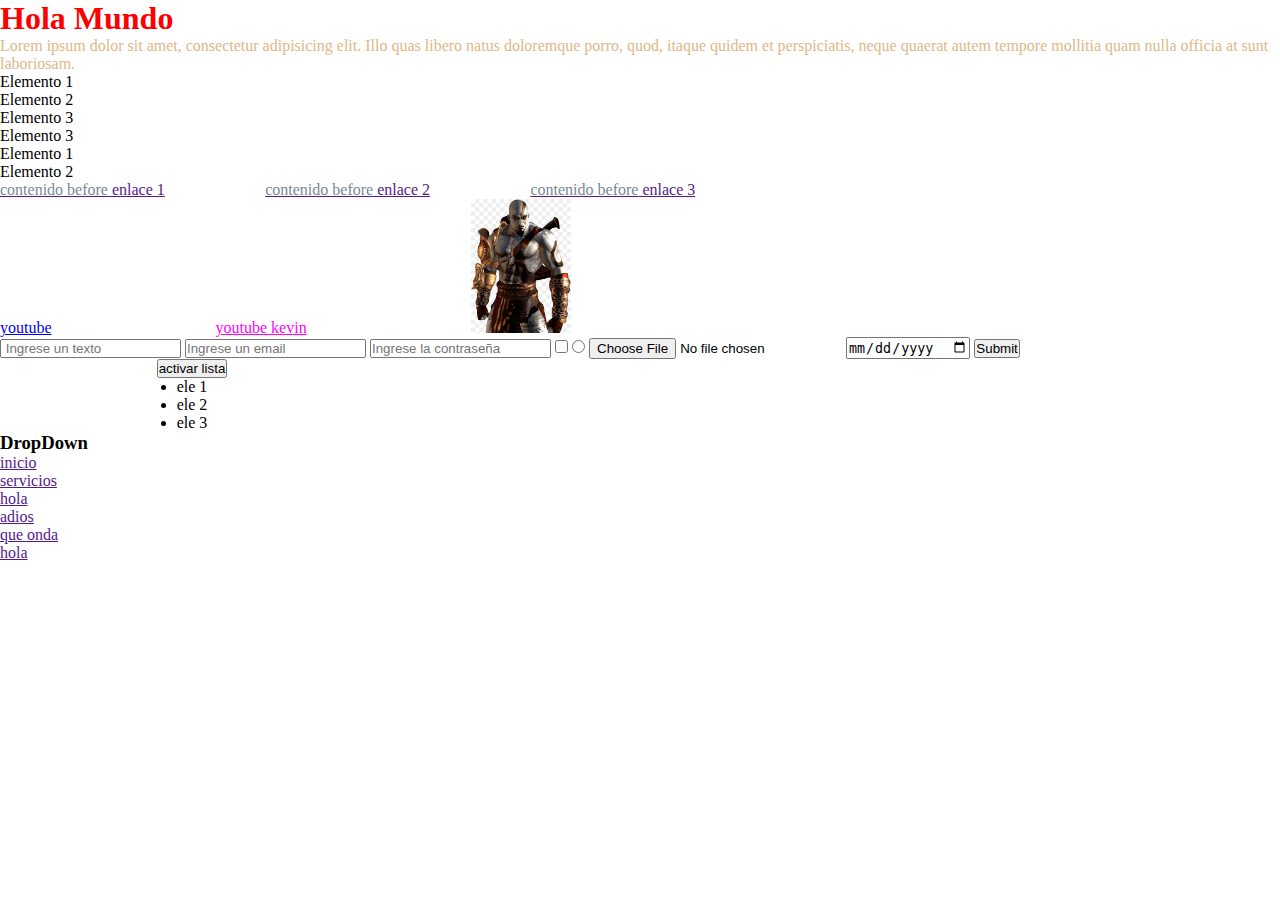
<file: HTM_CSS/index.html>
<!DOCTYPE html>
<html lang="es">
    <head>
        <meta charset="UTF-8">
        <meta name="viewport" content="width=device-width, initial-scale=1.0">
        <link rel="stylesheet" href="../Style/style.css">
        <title>Practica HTML</title>
    </head>
    <body>
        <!-- Esto son los comentarios en Html -->

        <!-- los div los puedes usar para dividir el contenido -->
        <div></div>

        <!-- encabezado  solo se utiliza una sola vez
        con la propiedad style podermos acceder a las propiedades del elemento -->
        <h1 style="color:red;"> Hola Mundo</h1>

        <!-- esta es otra forma de utilizar las propiedades del elemento o darle propiedades -->
        <style>
            p{
                color: burlywood;
            }
        </style>
        <!-- parrafo debes explicar y definir una idea o elemento -->
        <p>
            Lorem ipsum dolor sit amet, consectetur adipisicing elit. Illo quas
            libero natus doloremque porro, quod, itaque quidem et perspiciatis,
            neque quaerat autem tempore mollitia quam nulla officia at sunt
            laboriosam.
        </p>
        <!-- lista de objetos ordenada -->

        <ol>
            <!-- elemento de la lista -->
            <li>Elemento 1 </li>
            <li>Elemento 2 </li>
            <li>Elemento 3 </li>
        </ol>

        <!-- lista de objetos desordenadas -->
        <ul class="clase2">
            <li>Elemento 3 </li>
            <li>Elemento 1 </li>
            <li>Elemento 2 </li>

            <a href> enlace 1</a>
            <a href> enlace 2</a>
            <a href> enlace 3</a>
        </ul>
        <!-- enlaces -->
        <!-- enlace para cargar otra pagina desde la misma pestaña -->
        <a href="https://www.youtube.com" title="youtube normal"> youtube</a>
        <!-- enlaces que se cargan en otra pestaña  -->
        <a class="clase1" rel="noopener" href="https://www.youtube.com"
            target="_blank"
            title="youtube de kevin"> youtube kevin</a>

        <!-- imagenes  alt=> por si la imgane no carga muestra un texto -->
        <img src="./Kratos.png" alt=" kratos" title="kratos" width="100px">

        <!-- typos de input -->
        <form action>
            <input type="text" placeholder=" Ingrese un texto">
            <input type="email" name="email" placeholder="Ingrese un email">
            <input type="password" name="contraseña" id
                placeholder="Ingrese la contraseña" required>
            <input type="checkbox" placeholder="Chequee la caja">
            <input type="radio" placeholder="Radio">
            <input type="file" placeholder="Seleccione un archivo">
            <input type="date" placeholder="fecha">
            <input type="submit">
        </form>

        <div class="lista">

            <button> activar lista </button>

            <ul>
                <li> ele 1</li>
                <li> ele 2</li>
                <li> ele 3</li>
            </u>
        </div>

        <h3>DropDown</h3>

            <ul>
                <li><a href=""> inicio </a></li>

                <li><a href=""> servicios </a>
                    <ul>
                        <li><a href=""> hola </a></li>
                        <li><a href=""> adios </a> </li>
                        <li> <a href=""> que onda</a></li>
                    </ul>
                </li>
                    
                <li><a href=""> hola </a></li>
            </ul>

    </body>
</html>
</file>
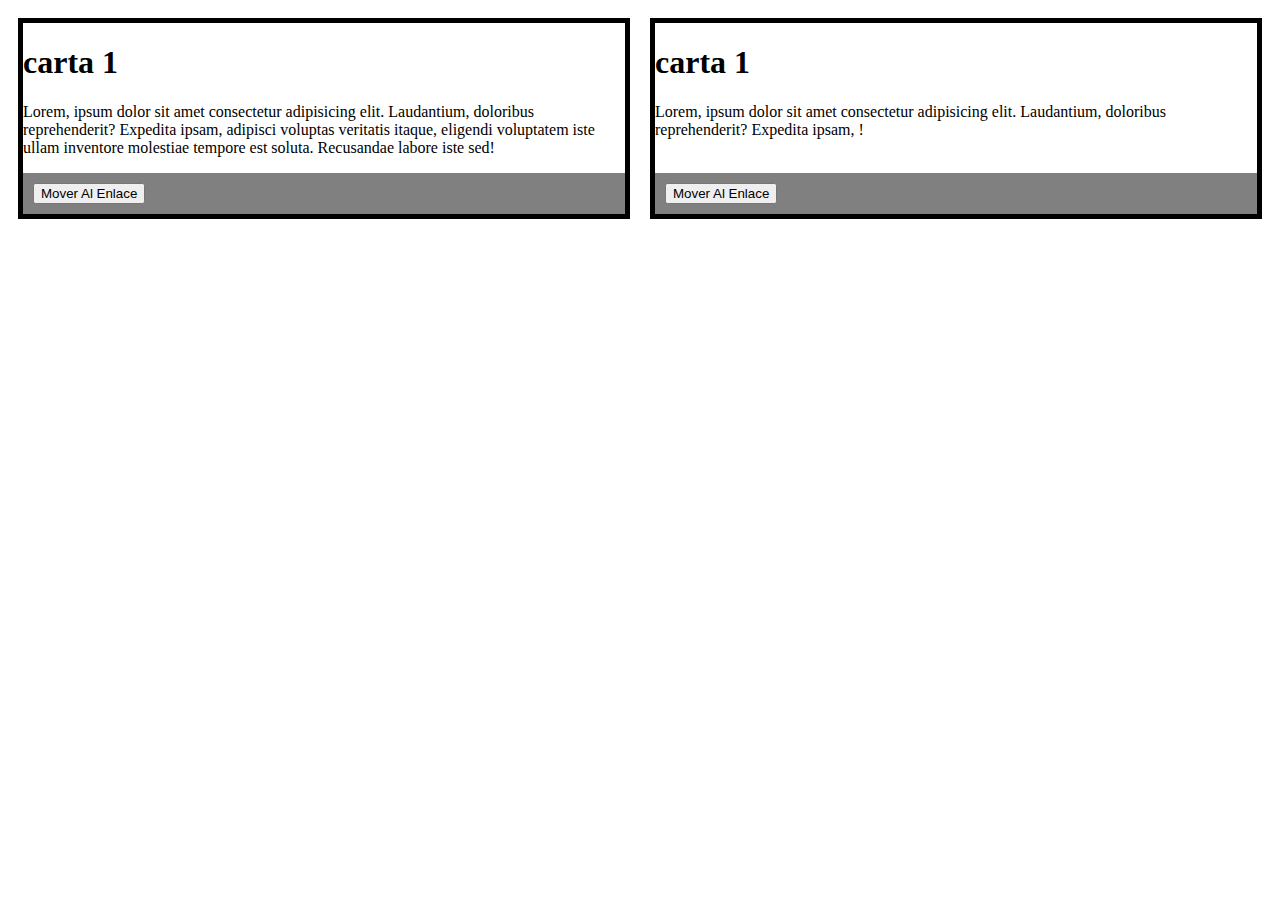
<file: HTM_CSS/Cartas.html>
<!DOCTYPE html>
<html lang="en">
    <head>
        <meta charset="UTF-8">
        <meta name="viewport" content="width=device-width, initial-scale=1.0">
        <link rel="stylesheet" href="./Style/cartas.css">
        <title>Cartas</title>
    </head>
    <body>
        <div class="cards">

            <div class="card">
                <div class="content">
                    <h1>carta 1</h1>
                    <p>Lorem, ipsum dolor sit amet consectetur adipisicing elit.
                        Laudantium, doloribus reprehenderit? Expedita ipsam,
                        adipisci voluptas veritatis itaque, eligendi voluptatem
                        iste
                        ullam inventore molestiae tempore est soluta. Recusandae
                        labore iste sed!</p>
                </div>
                <div class="footer">
                    <button>Mover Al Enlace</button>
                </div>

            </div>
            <div class="card">
                <div class="content">
                    <h1>carta 1</h1>
                    <p>Lorem, ipsum dolor sit amet consectetur adipisicing
                        elit.
                        Laudantium, doloribus reprehenderit? Expedita ipsam,
                      !</p>
                </div>
                <div class="footer">
                    <button>Mover Al Enlace</button>
                </div>
            </div>
        </body>
    </html>
</file>
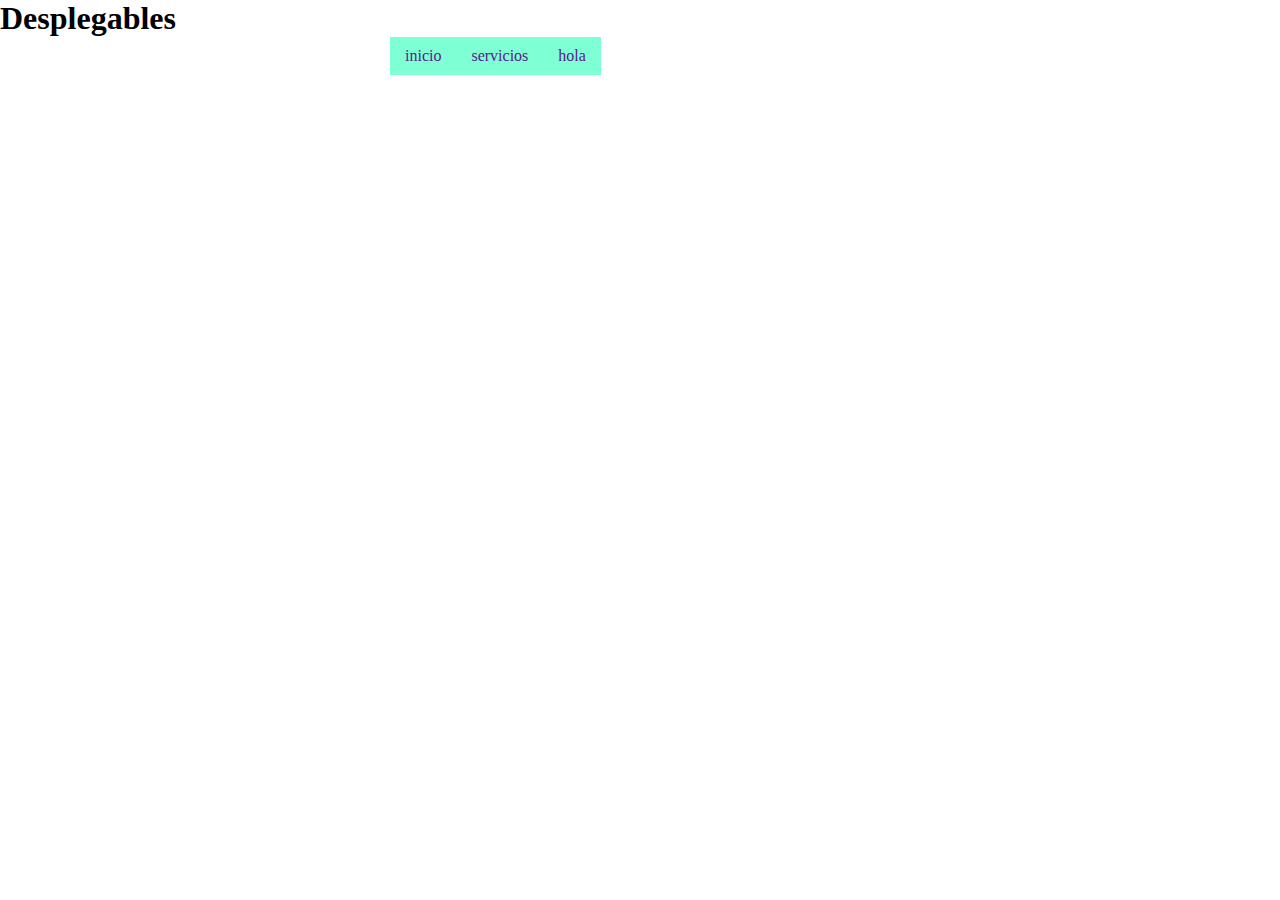
<file: HTM_CSS/Desplegable.html>
<!DOCTYPE html>
<html lang="en">
    <head>
        <meta charset="UTF-8">
        <meta name="viewport" content="width=device-width, initial-scale=1.0">
        <link rel="stylesheet" href="../Style/desplegable.css">
        <title>Desplegables</title>
    </head>
    <body>
        <h1>Desplegables</h1>
        <div>
            <ul class="nav">
                <li><a href> inicio </a>
                    <ul>
                        <li><a href> hola</a></li>
                        <li><a href> adios </a></li>
                        <li><a href> que onda</a></li>
                    </ul>
                </li>
                <li><a href> servicios</a>
                    <ul>
                        <li><a href> hola</a></li>
                        <li><a href> adios </a></li>
                        <li><a href> que onda</a></li>
                    </ul>
                </li>
                <li><a href> hola </a>
                    <ul>
                        <li><a href> hola</a></li>
                        <li><a href> adios </a></li>
                        <li><a href> que onda</a></li>
                    </ul>
                </li>
            </ul>
        </div>
    </body>
</html>
</file>
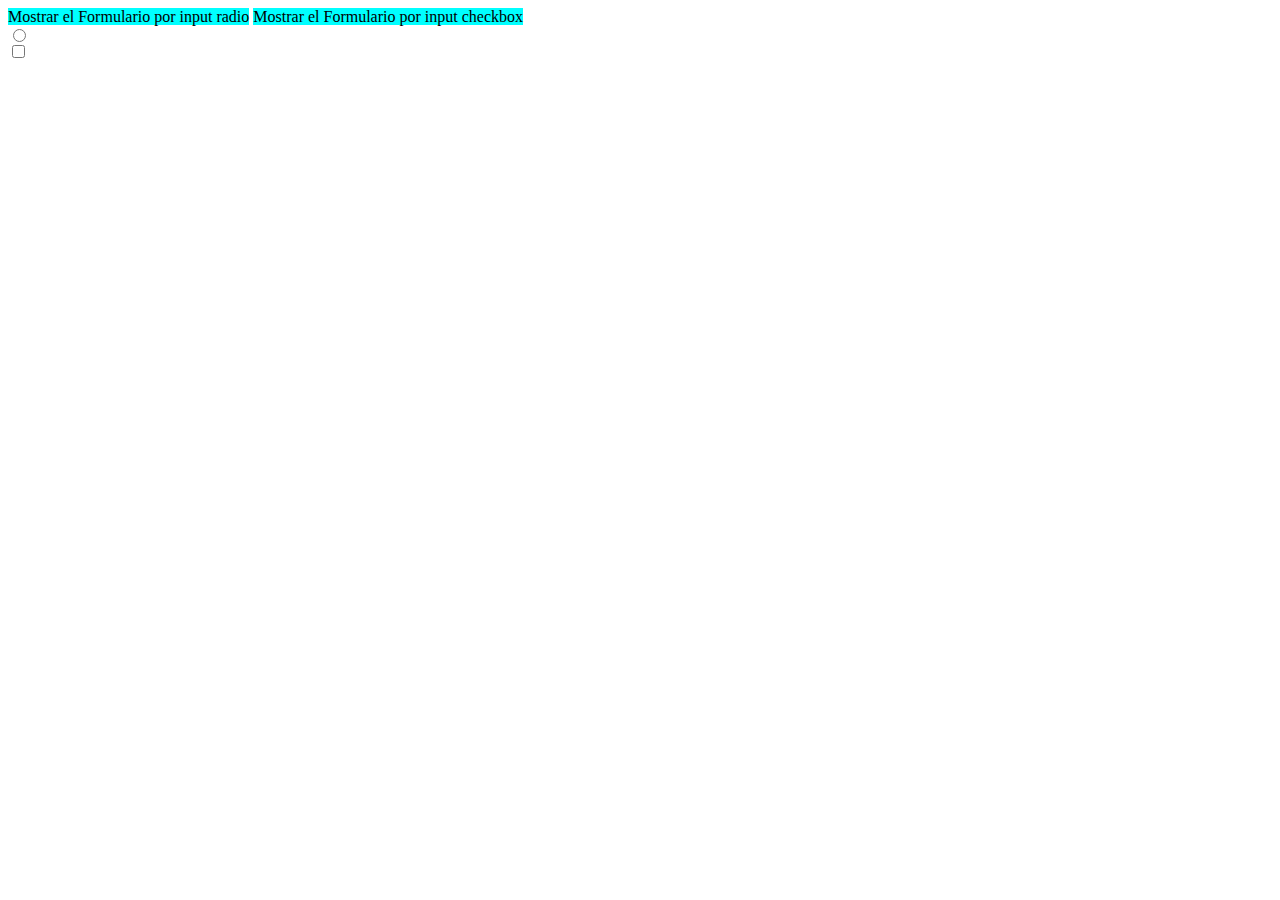
<file: HTM_CSS/MostrarFormulario.html>
<!DOCTYPE html>
<html lang="en">
    <head>
        <meta charset="UTF-8">
        <meta name="viewport" content="width=device-width, initial-scale=1.0">
        <link rel="stylesheet" href="./Style/MostrarFormulario.css">
        <title>Mostrar y ocultar Formularios</title>
    </head>
    <body>
        <!-- solo con el id -->
        <label id="form1" for="inputRadio"> Mostrar el Formulario por input radio</label>
        <label id="form1" for="inputCheckbox"> Mostrar el Formulario por input checkbox</label>

        <input id="inputRadio" type="radio" placeholder="Formulario">
        <input id="inputCheckbox" type="checkbox" placeholder="Formulario">

        <form id="formularioAMostrar">
            <h2>Hola desde el formulario por radio</h2>
        </form>

        <form id="formularioAMostrar2">
            <h2>Hola desde el formulario por checkbox</h2>
        </form>
    </body>
</html>
</file>
<file: Style/style.css>
/*  TIPOS DE SELECTORES  */
/* SELECTOR UNIVERSAL*/
/* SELECCIONA TODOS LOS ELEMENTOS */
* {
    margin: 0;
    padding: 0;
}

/* SELECCIONA TODOS LOS ELEMENTOS CON UN EL NOMBRE */
nombre* {
    width: 10%;
}

/* SELECCIONA LOS ELEMENTOS SIN ALGUN ESPACIO DE NOMBRE DEFINIDO */
|* {
    height: 50px;
}

/* 2 SELECTOR DE TIPO  */
/* SELECCIONA LAS ETIQUETAS CORRESPONDIENTES DE HTML */
P {
    color: blueviolet;
}

h1 {
    color: yellow;
}

/* 3 SELECTOR DE CLASES  */
/* ESTOS SON LOS SELECTORES QUE PERMITEN INDICA POR MEDIO DE UN NOMBRE O CLASE QUE SE QUIERE MODIFICAR */
.clase1 {
    margin: 0;
    color: magenta;
}

.clase1:hover {
    margin: 2rem;
}

/* 4 SELECTOR DE ID */
/* ES LO MISMO QUE EL SELECTOR POR CLASES SOLO QUE ESTE SE SELECIONA POR EL ATRIBUTO ID */
#id2 {
    color: brown;
}

/* 5 SELECTOR DE ATRIBUTOS */
/* ESTOS SON SELECTORES QUE ESTAN HECHOS PARA LOS ELEMENTOS CON UN ATRIBUTO EN ESPECIFICO */
li[src] {
    width: 20%;
}

/* 6 SELECTOR DE PSEUDO-CLASE */
/*  PERMITE APLICAR CAMBIOS A LAS CLASES QUE SE ENCUENTAN EN UN ESTADO ESPECIFICO */
selector,
.clase1 {
    margin: 10rem;
}

/* MEDIA QUERIS DE MAX WIDTH */
/* DEBEN IR EN CASCADA EN DIRECCION HACEA ABAJO PARA QUE LO LEA DE MANERA CORRECTA */

/* 
@media (max-width: 800px) {
    body{
        background-color: blue;
    }
}
@media (max-width: 600px) {
    body{
        background-color:red;
    }    
} */


/* CON EL MIN WIDTH */
/* DEBEN IR EN CASCADA EN DIECCION HACIA ARRIBA */

/* 
@media (max-height: 500px) {
    body{
        background-color:red;
    }    
}
@media (max-height: 300px) {
    body{
        background-color:blue;
    }    
}
*/


/* USAR EL AFTER Y BEFORE */
/* AMBAS PROPIEDADES DEBEN CONTENER UN CONTEN PARA QUE SE PUEDA VISUALIZAR ALGO EN LA PAGINA  */
.clase2 {
    margin: 0;
}

.clase2 a::after {
    content: "contenido after";
    color: maroon;
    font-size: var(--texto-titulo);
    transition: opacity .5s;
    opacity: 0;
}

.clase2 a.selected::after,
.clase2 a:hover::after {
    opacity: 1;
    transition: opacity .5s;
}

.clase2 a::before {
    content: "contenido before";
    color: lightslategray;
    opacity: 1;

    transition: opacity .5s;
}

.clase2 a.selected::before,
.clase2 a:hover::before {
    opacity: 0;

    transition: opacity .5s;
}

/* COMO USAR VARIABLES */
/* PARA ESTO DEBEMOS USAR LA RAIZ DEL ARCHIVO PARA TENER VALORES PREDETERMINADOS QUE PODREMOS USAR EN CUALQUIER OTRO ARCHIVO */
/*  ESTO PERMITE AGILIZAR EL CODIGO Y MODIFICAR LOS VALORES DE MANERA MAS RAPIDA */
:root {
    --color_rojo: red;
    --texto-titulo: 16px;
}

/* MOSTRAR LISTAR AL CLICKEAR EL BOTON */

.lista {
    width: 30%;
    height: 30%;

    display: flex;
    flex-direction: column;
    align-items: center;
    justify-content: center;

    opacity: 1;

    transition: opacity 5s;
}
.lista::after{
    opacity: 0;
    
    transition: opacity .3s linear;
}
.lista ul.selected::after,
.lista ul:hover{
    opacity: 0;
    
    transition: opacity .3s;
}
</file>
<file: HTM_CSS/Style/cartas.css>
.cards{
    display: flex;
}
.card{
    margin: 10px;
    border: 5px solid black;
    flex: 50%;
    display: flex;
    flex-direction: column;
}
.card .content{
    flex-grow: 1;
    flex-shrink: 1;
}
.card .footer{
background-color: gray;
padding: 10px;
}
</file>
<file: Style/desplegable.css>
*{
    margin: 0;
    padding: 0;
}
div{
    margin: auto;
    width: 500px;

}
ul, ol{
    list-style: none;
}
.nav{
    background-color: blueviolet;
}

.nav li a{
    text-decoration: none;
    background-color: aquamarine;
    padding: 10px 15px;
    display: block;
}
.nav li a:hover{
    background-color: blue;
}
.nav > li{
    float: left;
}

.nav li ul{
    display: none;
    position: absolute;
    min-width: 140px;
}
.nav li:hover > ul{
display: block;
}
</file>
<file: HTM_CSS/Style/MostrarFormulario.css>
/* Lable */
#form1 {
    background-color: aqua;
}

#inputRadio:checked ~ #formularioAMostrar{
    display: block;
}
#inputCheckbox:checked ~ #formularioAMostrar2{
    display: block;
}

/* input */
#inputRadio {
    display: block;
}
#inputCheckbox{
    display: block;
}

/* Formulario A Mostrar */
#formularioAMostrar {
    display: none;
}

/* Formulario A Mostrar 2*/
#formularioAMostrar2 {
    display: none;
}
</file>
